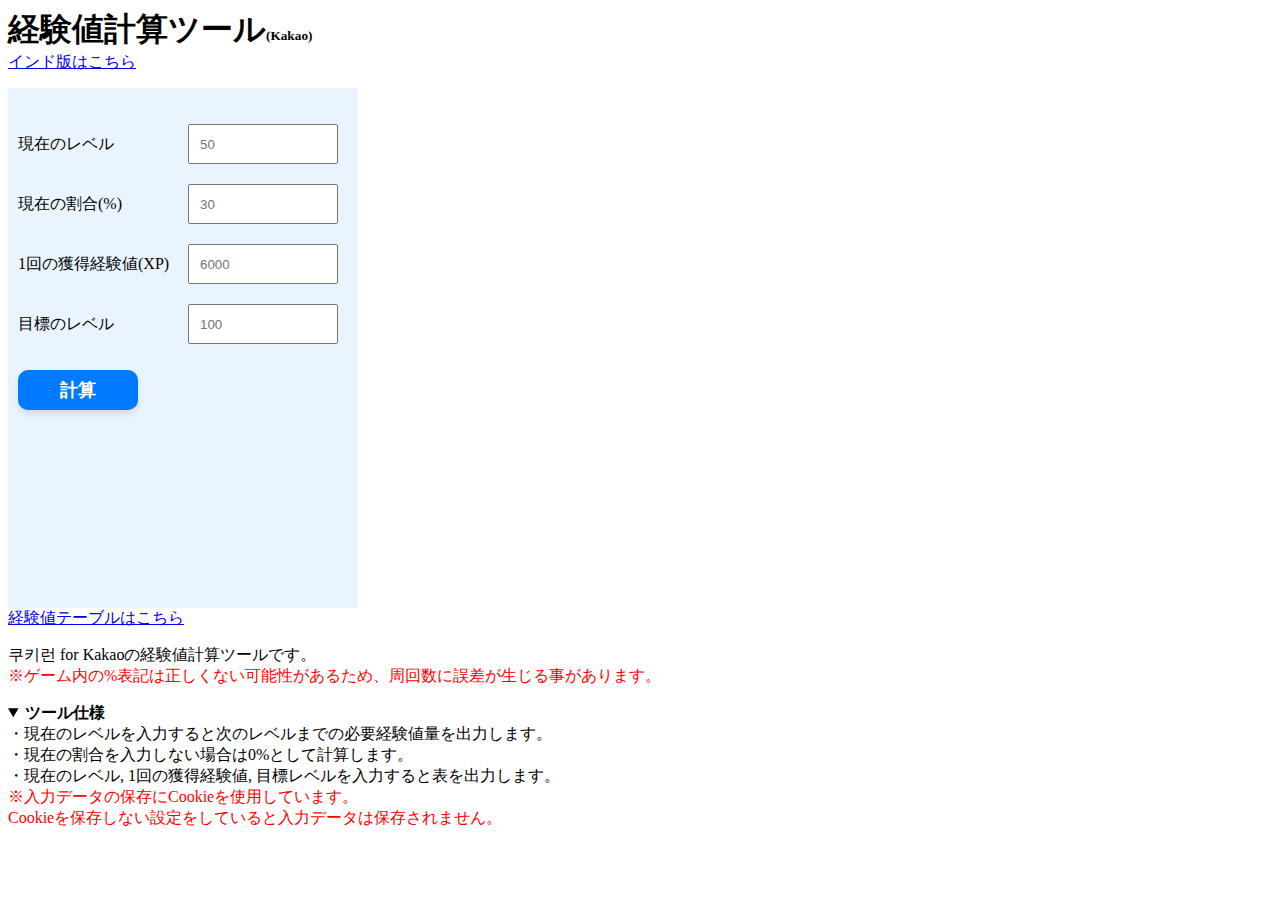
<file: index.html>
<!DOCTYPE html>
<html lang="ja">
<head>
  <meta charset="UTF-8" />
  <meta http-equiv="X-UA-Compatible" content="IE=edge" />
  <meta name="viewport" content="width=device-width, initial-scale=1.0" />
  <title>経験値計算ツール</title>
  <link rel="apple-touch-icon" type="image/png" href="apple-touch-icon-180x180.png">
  <link rel="icon" type="image/png" href="icon-192x192.png">
  <link rel="stylesheet" href="style.css">
  <script type="text/javascript" src="script.js"></script>
  <script type="text/javascript" src="database.js"></script>
</head>
<body>
  <form class="title_form">
  <h1>経験値計算ツール</h1><h5>(Kakao)</h5><br>
  <a href="india/index.html">インド版はこちら</a>
  </form>
  <meta name="viewport" content="width=device-width,initial-scale=1">
  <form class="xp_form">
      <dl>
          <dt>現在のレベル</dt>
          <dd><input id="level" class="box" type="number" placeholder="50" min="1" max="99" oninput="javascript: this.value = this.value.slice(0, 2);"></dd>
          <dt>現在の割合(%)</dt>
          <dd><input id="rate" class="box" type="number" placeholder="30" min="0" max="99" oninput="javascript: this.value = this.value.slice(0, 2);"></dd>
          <dt>1回の獲得経験値(XP)</dt>
          <dd><input id="xp" class="box" type="number" placeholder="6000" min="0"></dd>
          <dt>目標のレベル</dt>
          <dd><input id="target" class="box" type="number" placeholder="100" min="1" max="100" oninput="javascript: this.value = this.value.slice(0, 3);"></dd>
          <p><input type="button" class="calc-btn" onclick="calc(level.value, rate.value, xp.value, target.value);" value="計算"></p>
          <!-- 文字を表示するための要素 -->
          <p id="message-next"></p>
          <p id="message-run"></p>
          <p id="target-next" class="target"></p>
          <p id="target-run" class="target"></p>
          <!-- &nbsp; -->
          <div><input type="button" id="toggle-button" onclick="toggle();" value="閉じる"></button></div>
          <div id="table-container" class="toggle-window"></div>
          <p id="message-next100"></p>
          <p id="message-run100"></p>
      </dl>
  </form>
  <a href="table.html">経験値テーブルはこちら</a>
  <p>쿠키런 for Kakaoの経験値計算ツールです。<br>
    <span style="color: #ff0000">※ゲーム内の%表記は正しくない可能性があるため、周回数に誤差が生じる事があります。</span>
  </p>
  <details open>
    <summary><b>ツール仕様</b></summary>
    ・現在のレベルを入力すると次のレベルまでの必要経験値量を出力します。<br>
    ・現在の割合を入力しない場合は0%として計算します。<br>
    ・現在のレベル, 1回の獲得経験値, 目標レベルを入力すると表を出力します。<br>
    <span style="color: #ff0000">※入力データの保存にCookieを使用しています。<br>
    Cookieを保存しない設定をしていると入力データは保存されません。</span>
  </details>
  <p><span style="font-size: 12px; color: #FFF;">更新日:2024/09/07</span></p>
  </body>
</html>
</file>
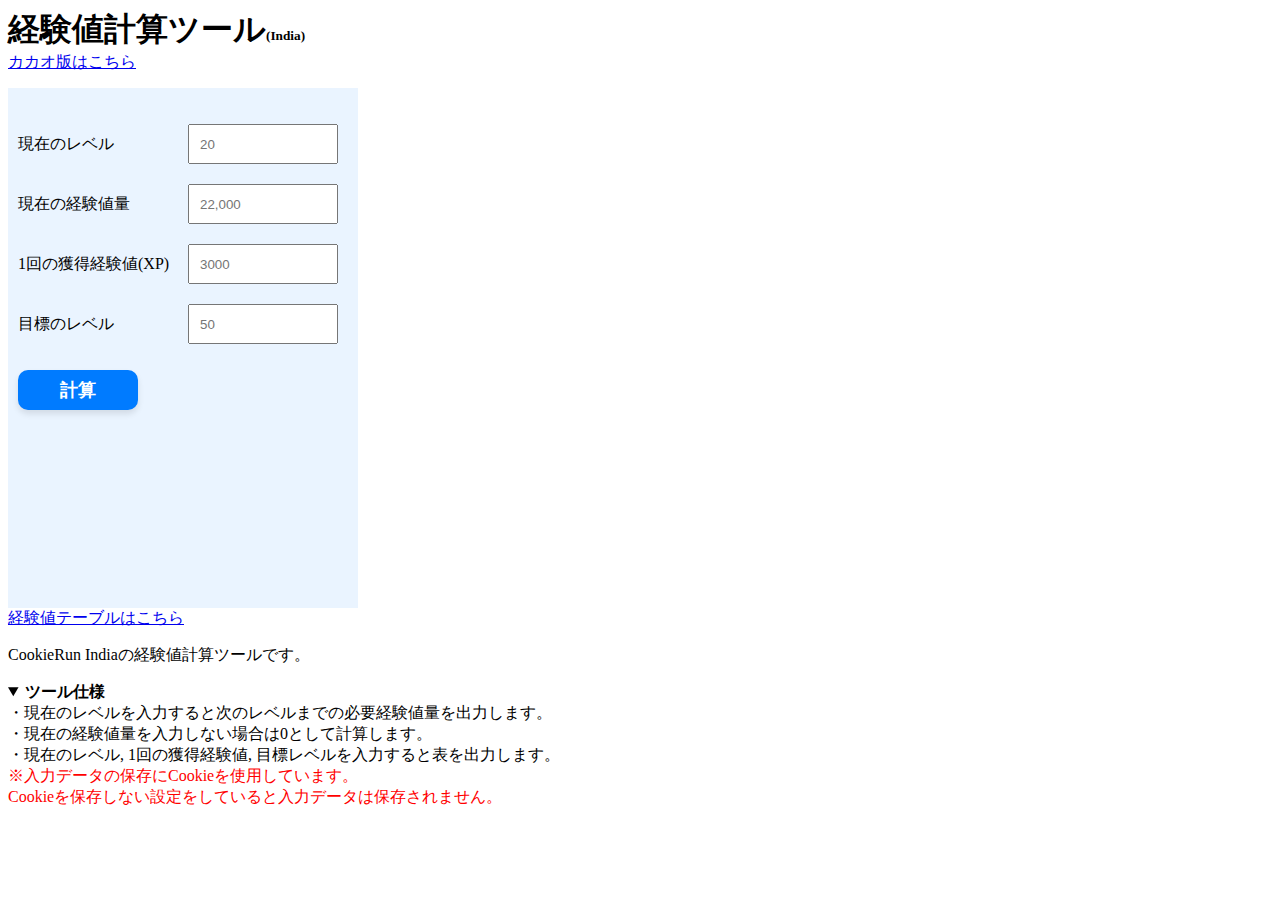
<file: india/index.html>
<!DOCTYPE html>
<html lang="ja">
<head>
  <meta charset="UTF-8" />
  <meta http-equiv="X-UA-Compatible" content="IE=edge" />
  <meta name="viewport" content="width=device-width, initial-scale=1.0" />
  <title>経験値計算ツール</title>
  <link rel="apple-touch-icon" type="image/png" href="../apple-touch-icon-180x180.png">
  <link rel="icon" type="image/png" href="../icon-192x192.png">
  <link rel="stylesheet" href="style.css">
  <script type="text/javascript" src="script.js"></script>
  <script type="text/javascript" src="database.js"></script>
</head>
<body>
  <form class="title_form">
  <h1>経験値計算ツール</h1><h5>(India)</h5><br>
  <a href="../index.html">カカオ版はこちら</a>
  </form>
  <meta name="viewport" content="width=device-width,initial-scale=1">
  <form class="xp_form">
      <dl>
          <dt>現在のレベル</dt>
          <dd><input id="level" class="box" type="number" placeholder="20" min="1" max="50" oninput="javascript: this.value = this.value.slice(0, 2);"></dd>
          <dt>現在の経験値量</dt>
          <dd><input id="rate" class="box" placeholder="22,000"></dd>
          <dt>1回の獲得経験値(XP)</dt>
          <dd><input id="xp" class="box" type="number" placeholder="3000" min="0"></dd>
          <dt>目標のレベル</dt>
          <dd><input id="target" class="box" type="number" placeholder="50" min="1" max="50" oninput="javascript: this.value = this.value.slice(0, 2);"></dd>
          <p><input type="button" class="calc-btn" onclick="calc(level.value, rate.value, xp.value, target.value);" value="計算"></p>
          <!-- 文字を表示するための要素 -->
          <p id="message-next"></p>
          <p id="message-run"></p>
          <p id="target-next" class="target"></p>
          <p id="target-run" class="target"></p>
          <!-- &nbsp; -->
          <div><input type="button" id="toggle-button" onclick="toggle();" value="閉じる"></button></div>
          <div id="table-container" class="toggle-window"></div>
          <p id="message-next100"></p>
          <p id="message-run100"></p>
      </dl>
  </form>
  <a href="table.html">経験値テーブルはこちら</a>
  <p>CookieRun Indiaの経験値計算ツールです。</p>
  <details open>
    <summary><b>ツール仕様</b></summary>
    ・現在のレベルを入力すると次のレベルまでの必要経験値量を出力します。<br>
    ・現在の経験値量を入力しない場合は0として計算します。<br>
    ・現在のレベル, 1回の獲得経験値, 目標レベルを入力すると表を出力します。<br>
    <span style="color: #ff0000">※入力データの保存にCookieを使用しています。<br>
    Cookieを保存しない設定をしていると入力データは保存されません。</span>
  </details>
  <p><span style="font-size: 12px; color: #FFF;">更新日:2025/01/03</span></p>

  <script>
    const inputField = document.getElementById('rate');

    function formatIndianNumber(num) {
      const str = num.toString().replace(/,/g, ''); // カンマを一旦削除
      const lastThree = str.slice(-3); // 最後の3桁
      const otherDigits = str.slice(0, -3); // 残りの部分
      if (otherDigits) {
        return otherDigits.replace(/\B(?=(\d{2})+(?!\d))/g, ",") + "," + lastThree;
      } else {
        return lastThree;
      }
    }

    inputField.addEventListener('input', (e) => {
      const cursorPosition = inputField.selectionStart; // カーソル位置を記憶
      const rawValue = e.target.value.replace(/,/g, ''); // カンマを削除
      if (!/^\d*$/.test(rawValue)) {
        return; // 数字以外の入力は無視
      }
      const formattedValue = formatIndianNumber(rawValue);
      e.target.value = formattedValue;

      // カーソル位置を更新
      const newPosition = formattedValue.length - rawValue.length + cursorPosition;
      inputField.setSelectionRange(newPosition, newPosition);
    });
  </script>
  </body>
</html>
</file>
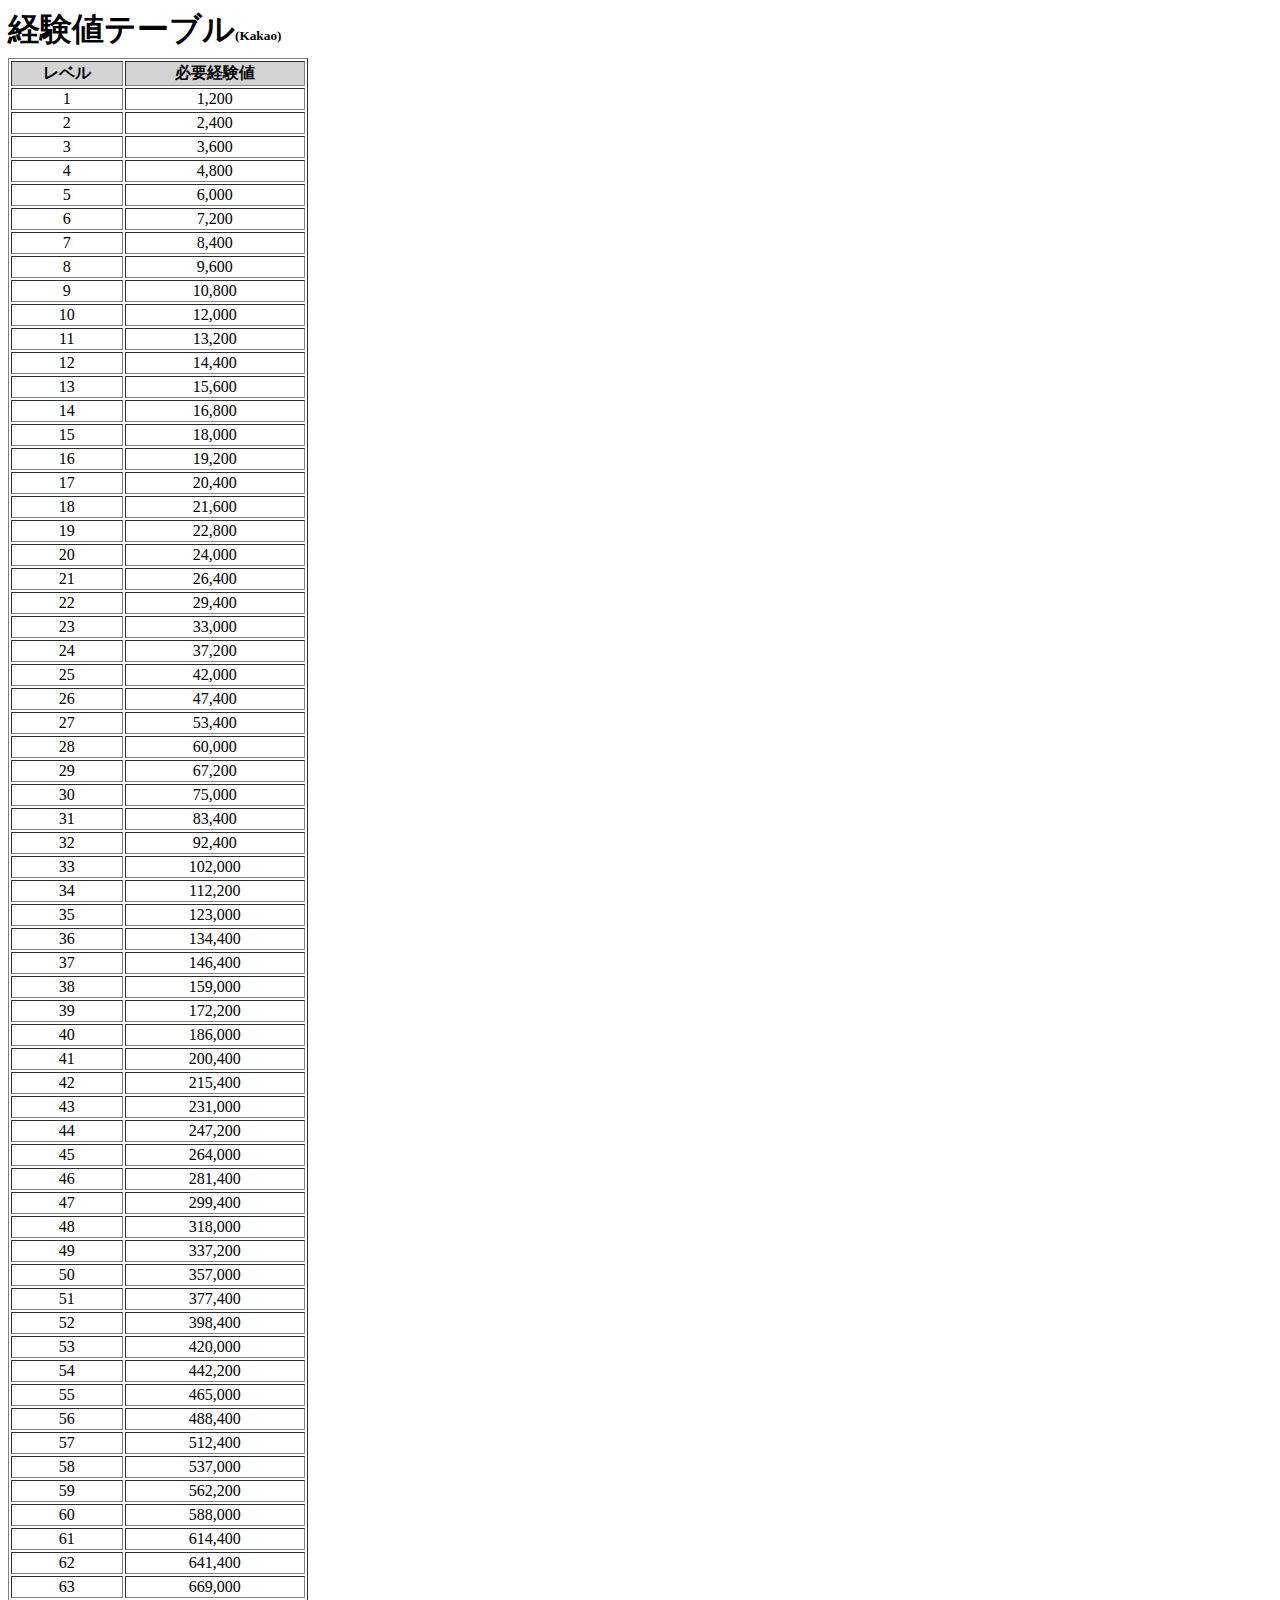
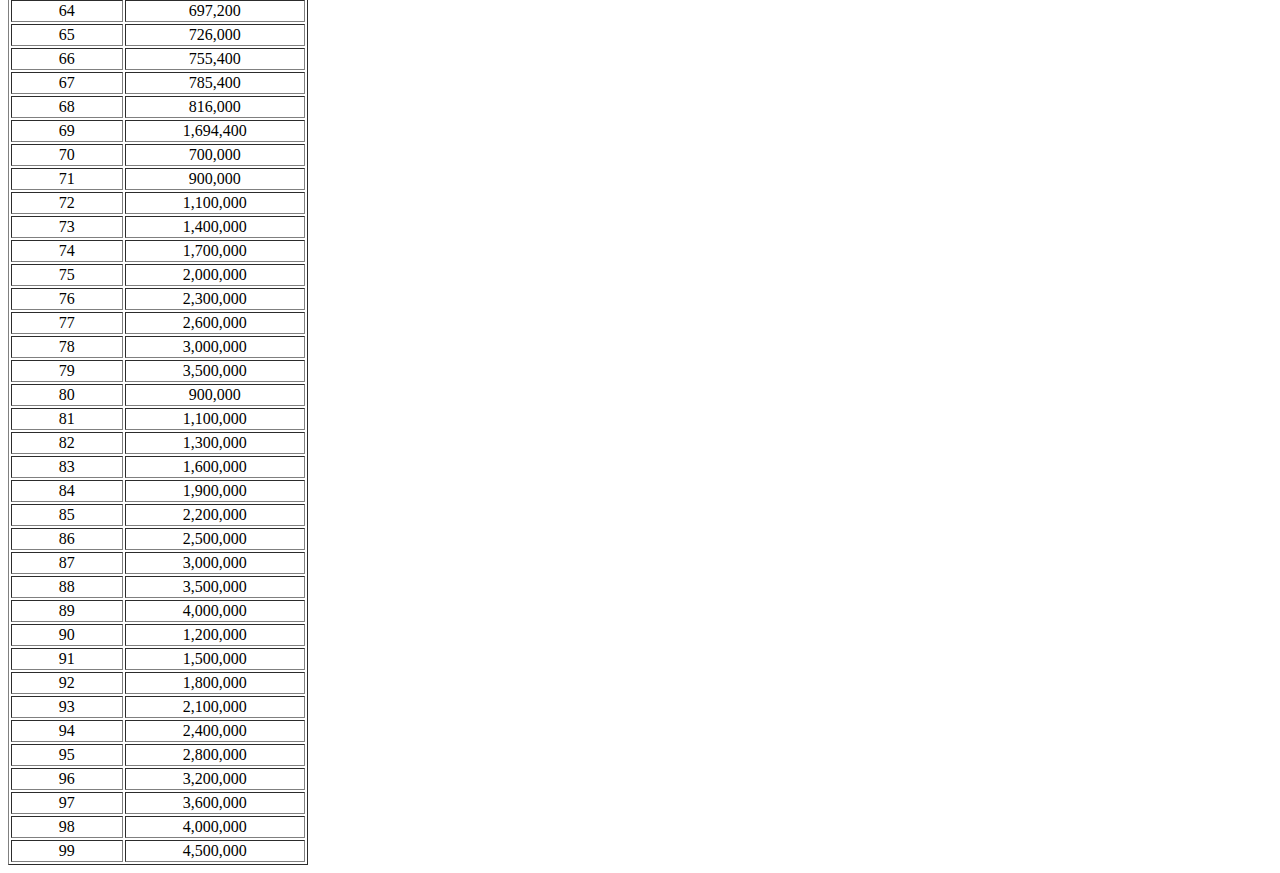
<file: table.html>
<!DOCTYPE html>
<html lang="ja">
<head>
  <meta charset="UTF-8" />
  <meta http-equiv="X-UA-Compatible" content="IE=edge" />
  <meta name="viewport" content="width=device-width, initial-scale=1.0" />
  <title>経験値テーブル</title>
  <link rel="apple-touch-icon" type="image/png" href="apple-touch-icon-180x180.png">
  <link rel="icon" type="image/png" href="icon-192x192.png">
  <link rel="stylesheet" href="style.css">
  <script type="text/javascript" src="table.js"></script>
  <script type="text/javascript" src="database.js"></script>
</head>
<body>
  <form class="title_form">
  <h1>経験値テーブル</h1><h5>(Kakao)</h5>
  </form>
<meta name="viewport" content="width=device-width,initial-scale=1">
<div id="table-container"></div>
</body>
</file>
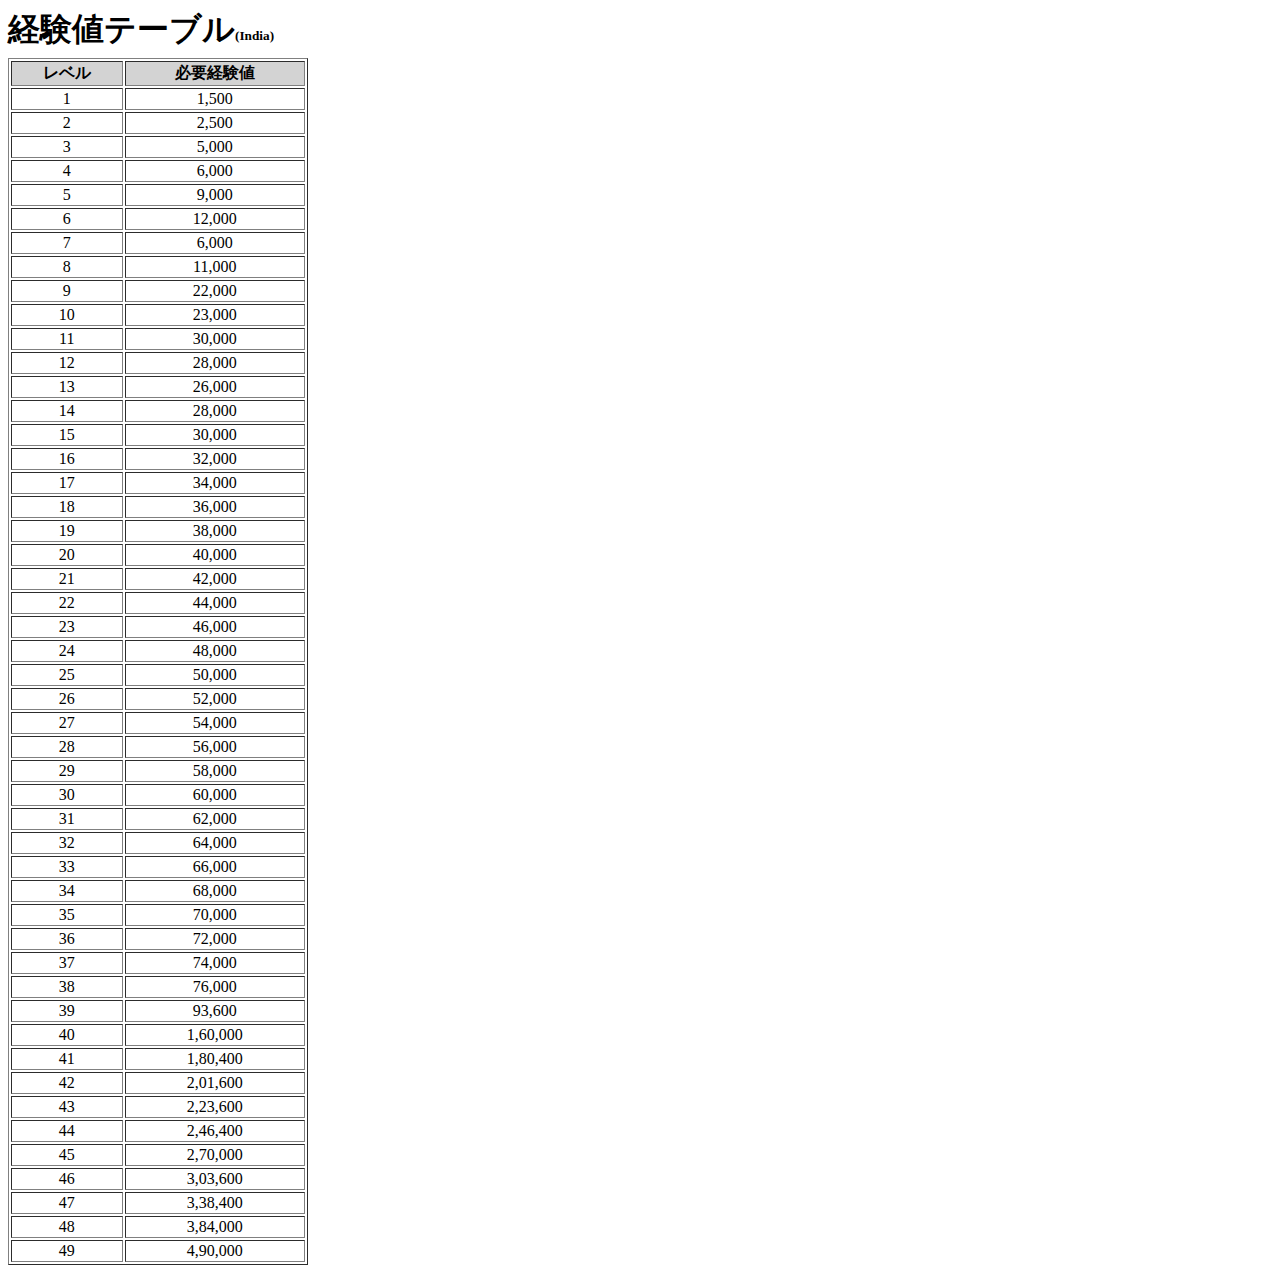
<file: india/table.html>
<!DOCTYPE html>
<html lang="ja">
<head>
  <meta charset="UTF-8" />
  <meta http-equiv="X-UA-Compatible" content="IE=edge" />
  <meta name="viewport" content="width=device-width, initial-scale=1.0" />
  <title>経験値テーブル</title>
  <link rel="apple-touch-icon" type="image/png" href="apple-touch-icon-180x180.png">
  <link rel="icon" type="image/png" href="icon-192x192.png">
  <link rel="stylesheet" href="style.css">
  <script type="text/javascript" src="script.js"></script>
  <script type="text/javascript" src="table.js"></script>
  <script type="text/javascript" src="database.js"></script>
</head>
<body>
  <form class="title_form">
  <h1>経験値テーブル</h1><h5>(India)</h5>
  </form>
<meta name="viewport" content="width=device-width,initial-scale=1">
<div id="table-container"></div>
</body>
</file>
<file: style.css>
body {
    font-family: "ヒラギノ丸ゴ ProN";
}
h1, h5 {
    display: inline-block; /* インラインブロック要素に変更 */
    margin: 0; /* 余白をリセット */
}
.title_form {
    /* background: #eeeeee; */
    /* padding: 10px 10px; */
    width: 350px;
    height: 80px;
}
.xp_form {
    background: #eaf4ff;
    padding: 10px 10px;
    width: 330px;
    height: 500px;
}
form dl dt {
    width: 170px;
    height: 40px;
    padding: 10px 0;
    line-height: 40px;
    float: left;
}
form dl dd {
    padding: 10px 0;
    margin: 0;
}
.box {
    box-sizing: border-box;
    width: 150px !important;
    height: 40px !important;
    margin: 0 !important;
    padding: 0 10px !important;
}
.calc-btn {
    width: 120px;
    height: 40px;
    display: inline-block;
    font-size: 18px; /* 文字サイズ */
    font-weight: bold; /* 文字を太字に */
    color: white; /* 文字の色 */
    background-color: #007bff; /* ボタンの背景色（青） */
    border: none; /* ボーダーをなくす */
    border-radius: 10px; /* 角丸にする */
    box-shadow: 0px 4px 6px rgba(0, 0, 0, 0.1); /* ボタンに影を付ける */
    text-align: center; /* テキストを中央寄せに */
    cursor: pointer; /* カーソルをポインタに */
    transition: background-color 0.3s ease, box-shadow 0.3s ease; /* ホバー時のトランジション */
}
.calc-btn:hover {
    background-color: #0056b3; /* ホバー時の背景色 */
    box-shadow: 0px 6px 8px rgba(0, 0, 0, 0.15); /* ホバー時の影 */
}
/* タッチ時のスタイル */
.calc-btn:active {
    background-color: #004085; /* タッチ時の背景色 */
    box-shadow: 0px 2px 4px rgba(0, 0, 0, 0.2); /* タッチ時の影 */
}
table {
    background-color: white;
    text-align: center;
    min-width: 300px;
}
#toggle-button {
    display: none;
    width: 80px;
    height: 30px;
    font-size: 12px; /* 文字サイズ */
    font-weight: bold; /* 文字を太字に */
    color: rgb(0, 0, 0); /* 文字の色 */
    background-color: #cccccc; /* ボタンの背景色 */
}
.target {
    display: none;
    background: linear-gradient(transparent 70%, rgba(255, 255, 0, 0.5) 70%); /* 半透明の黄色 */
    padding-bottom: 3px; /* テキストと下線の間に少し余白 */
}
</file>
<file: india/style.css>
body {
    font-family: "ヒラギノ丸ゴ ProN";
}
h1, h5 {
    display: inline-block; /* インラインブロック要素に変更 */
    margin: 0; /* 余白をリセット */
}
.title_form {
    /* background: #eeeeee; */
    /* padding: 10px 10px; */
    width: 350px;
    height: 80px;
}
.xp_form {
    background: #eaf4ff;
    padding: 10px 10px;
    width: 330px;
    height: 500px;
}
form dl dt {
    width: 170px;
    height: 40px;
    padding: 10px 0;
    line-height: 40px;
    float: left;
}
form dl dd {
    padding: 10px 0;
    margin: 0;
}
.box {
    box-sizing: border-box;
    width: 150px !important;
    height: 40px !important;
    margin: 0 !important;
    padding: 0 10px !important;
}
.calc-btn {
    width: 120px;
    height: 40px;
    display: inline-block;
    font-size: 18px; /* 文字サイズ */
    font-weight: bold; /* 文字を太字に */
    color: white; /* 文字の色 */
    background-color: #007bff; /* ボタンの背景色（青） */
    border: none; /* ボーダーをなくす */
    border-radius: 10px; /* 角丸にする */
    box-shadow: 0px 4px 6px rgba(0, 0, 0, 0.1); /* ボタンに影を付ける */
    text-align: center; /* テキストを中央寄せに */
    cursor: pointer; /* カーソルをポインタに */
    transition: background-color 0.3s ease, box-shadow 0.3s ease; /* ホバー時のトランジション */
}
.calc-btn:hover {
    background-color: #0056b3; /* ホバー時の背景色 */
    box-shadow: 0px 6px 8px rgba(0, 0, 0, 0.15); /* ホバー時の影 */
}
/* タッチ時のスタイル */
.calc-btn:active {
    background-color: #004085; /* タッチ時の背景色 */
    box-shadow: 0px 2px 4px rgba(0, 0, 0, 0.2); /* タッチ時の影 */
}
table {
    background-color: white;
    text-align: center;
    min-width: 300px;
}
#toggle-button {
    display: none;
    width: 80px;
    height: 30px;
    font-size: 12px; /* 文字サイズ */
    font-weight: bold; /* 文字を太字に */
    color: rgb(0, 0, 0); /* 文字の色 */
    background-color: #cccccc; /* ボタンの背景色 */
}
.target {
    display: none;
    background: linear-gradient(transparent 70%, rgba(255, 255, 0, 0.5) 70%); /* 半透明の黄色 */
    padding-bottom: 3px; /* テキストと下線の間に少し余白 */
}
</file>
